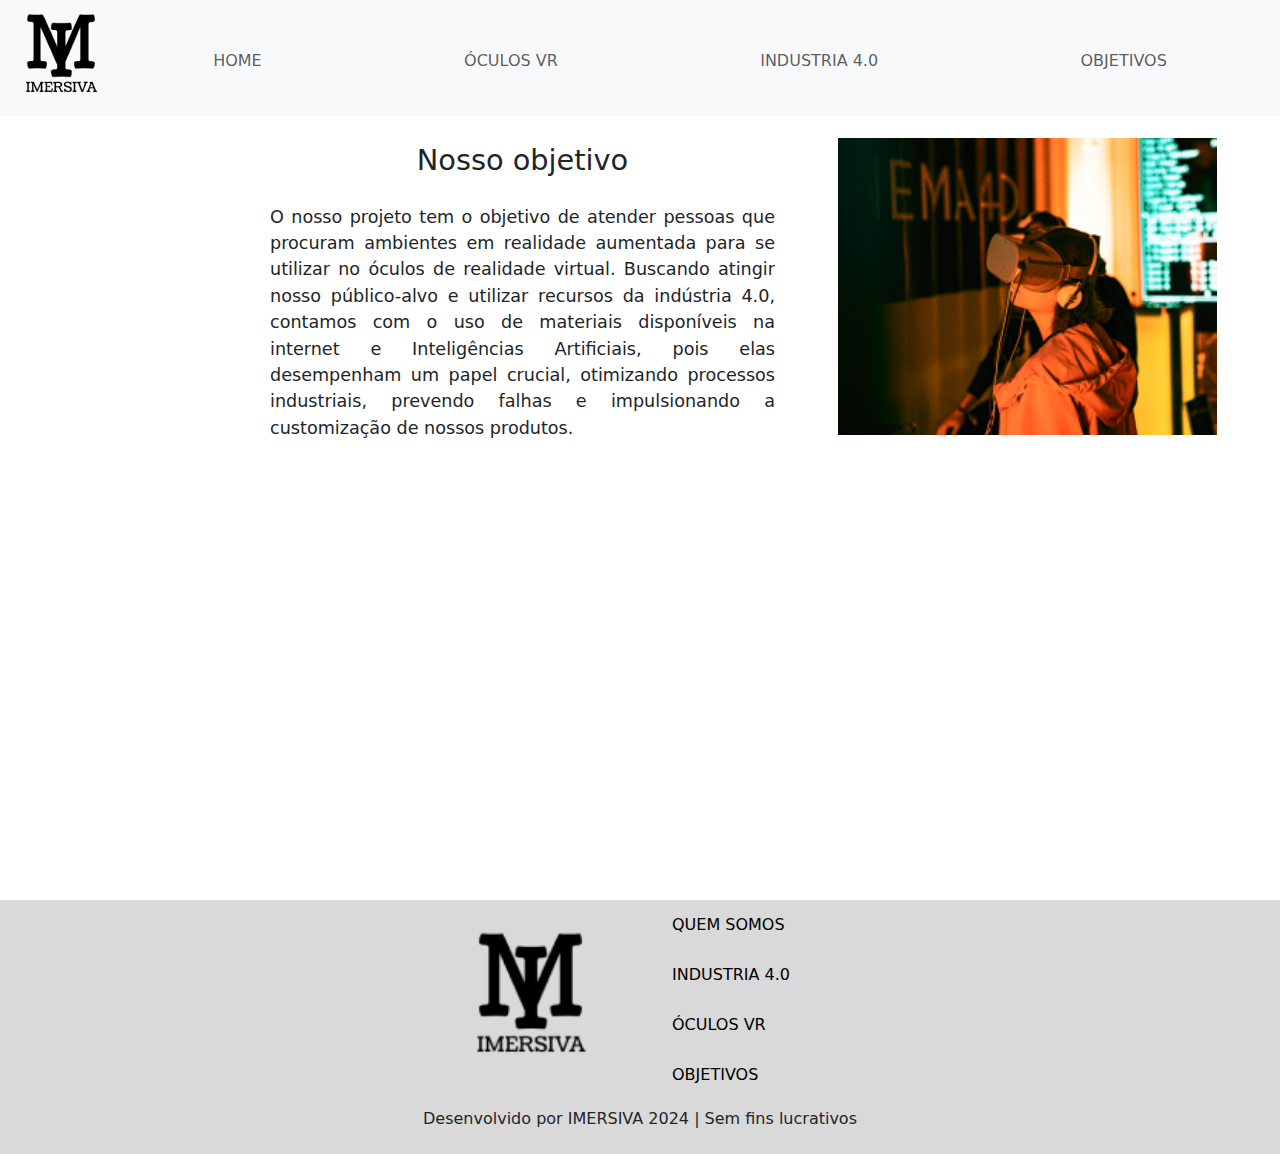
<file: pages/about.html>
<!DOCTYPE html>
<html lang="pt-br">

<head>
    <meta charset="UTF-8">
    <meta name="viewport" content="width=device-width, initial-scale=1.0">
    <title>IMERSIVA</title>

    <!-- STYLE -->
    <link rel="stylesheet" href="../styles/about.css">

    <!-- BOOTSTRAP -->
    <link href="https://cdn.jsdelivr.net/npm/bootstrap@5.3.3/dist/css/bootstrap.min.css" rel="stylesheet"
        integrity="sha384-QWTKZyjpPEjISv5WaRU9OFeRpok6YctnYmDr5pNlyT2bRjXh0JMhjY6hW+ALEwIH" crossorigin="anonymous">

    <!-- FAVICON -->
    <link rel="icon" href="favicon.png" type="image/x-icon">
</head>

<body>
    <script src="https://cdn.jsdelivr.net/npm/bootstrap@5.3.3/dist/js/bootstrap.bundle.min.js"
        integrity="sha384-YvpcrYf0tY3lHB60NNkmXc5s9fDVZLESaAA55NDzOxhy9GkcIdslK1eN7N6jIeHz"
        crossorigin="anonymous"></script>

    <header>
        <nav class="navbar navbar-expand-lg bg-body-tertiary">
            <div class="container-fluid hnav">
                <a href="../index.html"><img class="Logo-Menu" src="../Imagens/Logo imersiva 1.png"
                        alt="Logo industria"></a>
                <button class="navbar-toggler" type="button" data-bs-toggle="collapse"
                    data-bs-target="#navbarSupportedContent" aria-controls="navbarSupportedContent"
                    aria-expanded="false" aria-label="Toggle navigation">
                    <span class="navbar-toggler-icon"></span>
                </button>
                <div class="collapse navbar-collapse" id="navbarSupportedContent">
                    <ul class="navbar-nav me-auto mb-2 mb-lg-0">
                        <li class="nav-item">
                            <a class="nav-link" href="../index.html">HOME</a>
                            <div class="bdr"></div>
                        </li>
                        <li class="nav-item">
                            <a class="nav-link" href="oculos.html">ÓCULOS VR</a>
                            <div class="bdr"></div>
                        </li>
                        <li class="nav-item">
                            <a class="nav-link" href="industria.html">INDUSTRIA 4.0</a>
                            <div class="bdr"></div>
                        </li>
                        <li class="nav-item">
                            <a class="nav-link" href="about.html">OBJETIVOS</a>
                            <div class="bdr"></div>
                        </li>
                </div>
            </div>
        </nav>
    </header>
    <main>
        <div class="organizacao-Texto-Img">
            <div class="organizacaoTexto">
                <h1>Nosso objetivo</h1>
                <p>O nosso projeto tem o objetivo de atender pessoas que procuram ambientes em realidade aumentada para
                    se utilizar no óculos de realidade virtual. Buscando atingir nosso público-alvo e utilizar recursos
                    da indústria 4.0, contamos com o uso de materiais disponíveis na internet e Inteligências
                    Artificiais, pois elas desempenham um papel crucial, otimizando processos industriais, prevendo
                    falhas e impulsionando a customização de nossos produtos.</p>
            </div>
            <div class="organizacaoImg">
                <img src="../Imagens/Vr3.png" alt="Vr 3">
            </div>
        </div>

    </main>
    <footer>
        <div class="containerFooter">
            <div class="boxImgFooter">
                <img src="../Imagens/Logo imersiva 2.png" alt="Logo do footer">
            </div>
            <div class="boxItemsFooter">
                <ul>
                    <li><a href="quemsomos.html"> QUEM SOMOS </a></li>
                    <li><a href="industria.html"> INDUSTRIA 4.0 </a></li>
                    <li><a href="oculos.html"> ÓCULOS VR </a></li>
                    <li><a href="about.html"> OBJETIVOS </a></li>
                </ul>
            </div>
        </div>
        <div class="containerFooterUltimo">
            <p>Desenvolvido por IMERSIVA 2024 | Sem fins lucrativos</p>
        </div>
    </footer>
</body>
</html>
</file>
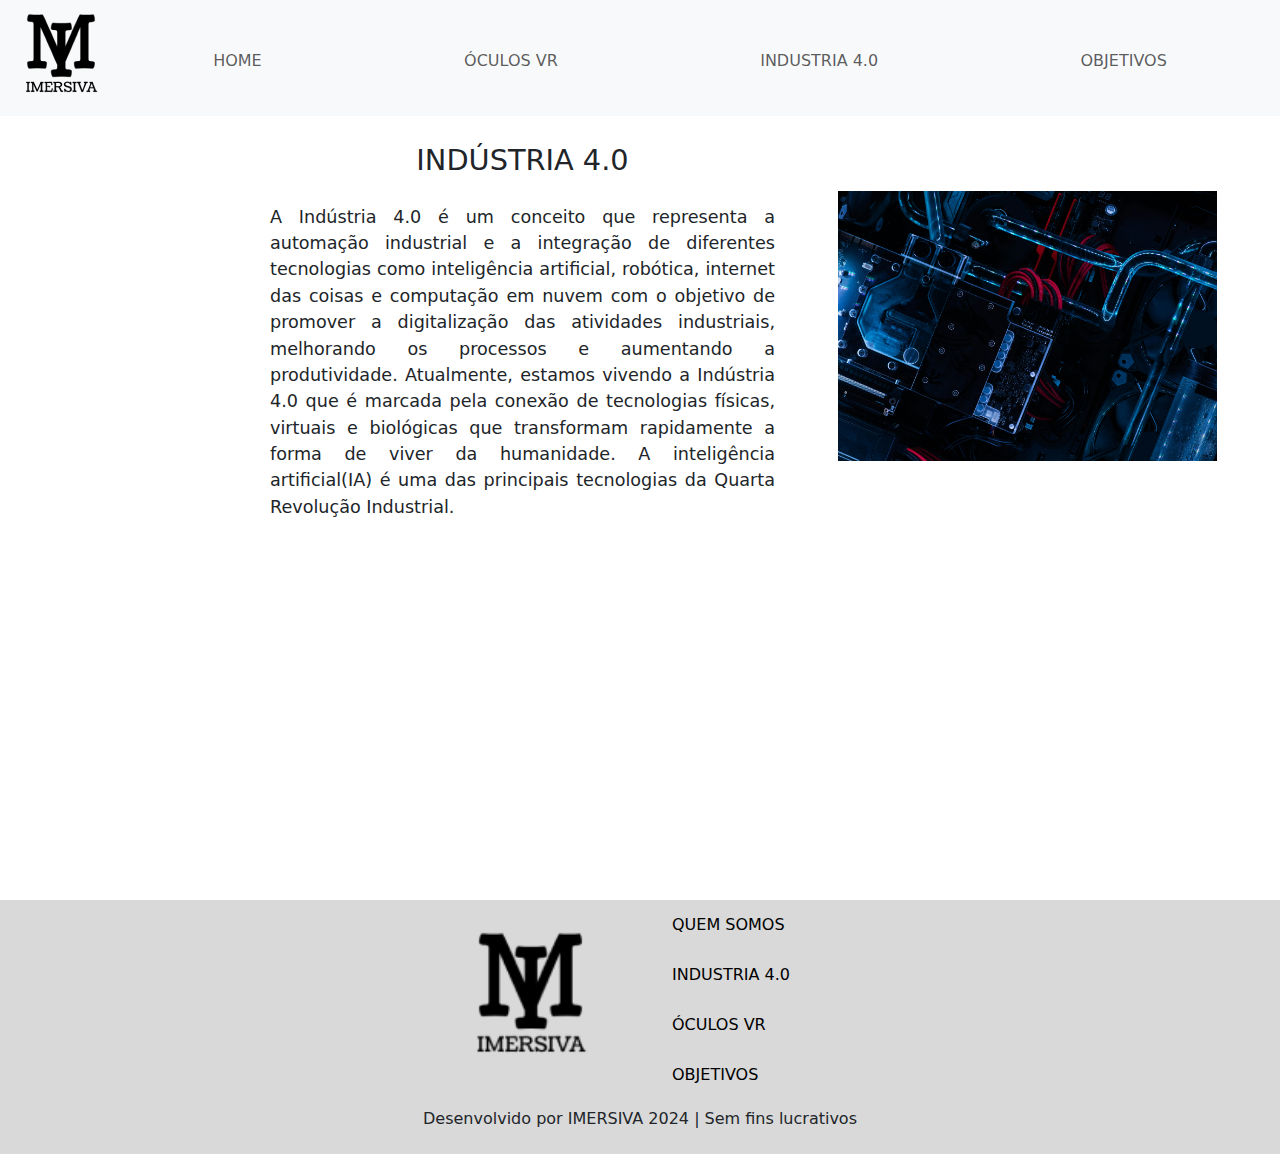
<file: pages/industria.html>
<!DOCTYPE html>
<html lang="pt-br">

<head>
    <meta charset="UTF-8">
    <meta name="viewport" content="width=device-width, initial-scale=1.0">
    <title>IMERSIVA</title>

    <!-- STYLE -->
    <link rel="stylesheet" href="../styles/about.css">

    <!-- BOOTSTRAP -->
    <link href="https://cdn.jsdelivr.net/npm/bootstrap@5.3.3/dist/css/bootstrap.min.css" rel="stylesheet"
        integrity="sha384-QWTKZyjpPEjISv5WaRU9OFeRpok6YctnYmDr5pNlyT2bRjXh0JMhjY6hW+ALEwIH" crossorigin="anonymous">

    <!-- FAVICON -->
    <link rel="icon" href="favicon.png" type="image/x-icon">
</head>

<body>
    <script src="https://cdn.jsdelivr.net/npm/bootstrap@5.3.3/dist/js/bootstrap.bundle.min.js"
        integrity="sha384-YvpcrYf0tY3lHB60NNkmXc5s9fDVZLESaAA55NDzOxhy9GkcIdslK1eN7N6jIeHz"
        crossorigin="anonymous"></script>

    <header>
        <nav class="navbar navbar-expand-lg bg-body-tertiary">
            <div class="container-fluid hnav">
                <a href="../index.html"><img class="Logo-Menu" src="../Imagens/Logo imersiva 1.png"
                        alt="Logo industria"></a>
                <button class="navbar-toggler" type="button" data-bs-toggle="collapse"
                    data-bs-target="#navbarSupportedContent" aria-controls="navbarSupportedContent"
                    aria-expanded="false" aria-label="Toggle navigation">
                    <span class="navbar-toggler-icon"></span>
                </button>
                <div class="collapse navbar-collapse" id="navbarSupportedContent">
                    <ul class="navbar-nav me-auto mb-2 mb-lg-0">
                        <li class="nav-item">
                            <a class="nav-link" href="../index.html">HOME</a>
                            <div class="bdr"></div>
                        </li>
                        <li class="nav-item">
                            <a class="nav-link" href="oculos.html">ÓCULOS VR</a>
                            <div class="bdr"></div>
                        </li>
                        <li class="nav-item">
                            <a class="nav-link" href="industria.html">INDUSTRIA 4.0</a>
                            <div class="bdr"></div>
                        </li>
                        <li class="nav-item">
                            <a class="nav-link" href="about.html">OBJETIVOS</a>
                            <div class="bdr"></div>
                        </li>
                </div>
            </div>
        </nav>
    </header>
    <main>
        <div class="organizacao-Texto-Img">
            <div class="organizacaoTexto">
                <h1>INDÚSTRIA 4.0</h1>
                <p>A Indústria 4.0 é um conceito que representa a automação industrial e a integração de diferentes 
                    tecnologias como inteligência artificial, robótica, internet das coisas e computação em nuvem com o 
                    objetivo de promover a digitalização das atividades industriais,
                     melhorando os processos e aumentando a produtividade.
                    Atualmente, estamos vivendo a Indústria 4.0 que é marcada pela conexão de tecnologias físicas, 
                    virtuais e biológicas que transformam rapidamente a forma de viver da humanidade. 
                    A inteligência artificial(IA) é uma das principais tecnologias da Quarta Revolução Industrial.</p>
            </div>
            <div class="organizacaoImg">
                <img src="../Imagens/img_industria.png" alt="Industria imagem">
            </div>
        </div>

    </main>
    <footer>
        <div class="containerFooter">
            <div class="boxImgFooter">
                <img src="../Imagens/Logo imersiva 2.png" alt="Logo do footer">
            </div>
            <div class="boxItemsFooter">
                <ul>
                    <li><a href="quemsomos.html"> QUEM SOMOS </a></li>
                    <li><a href="industria.html"> INDUSTRIA 4.0 </a></li>
                    <li><a href="oculos.html"> ÓCULOS VR </a></li>
                    <li><a href="about.html"> OBJETIVOS </a></li>       
                </ul>
            </div>
        </div>
        <div class="containerFooterUltimo">
            <p>Desenvolvido por IMERSIVA 2024 | Sem fins lucrativos</p>
        </div>
    </footer>
</body>
</html>
</file>
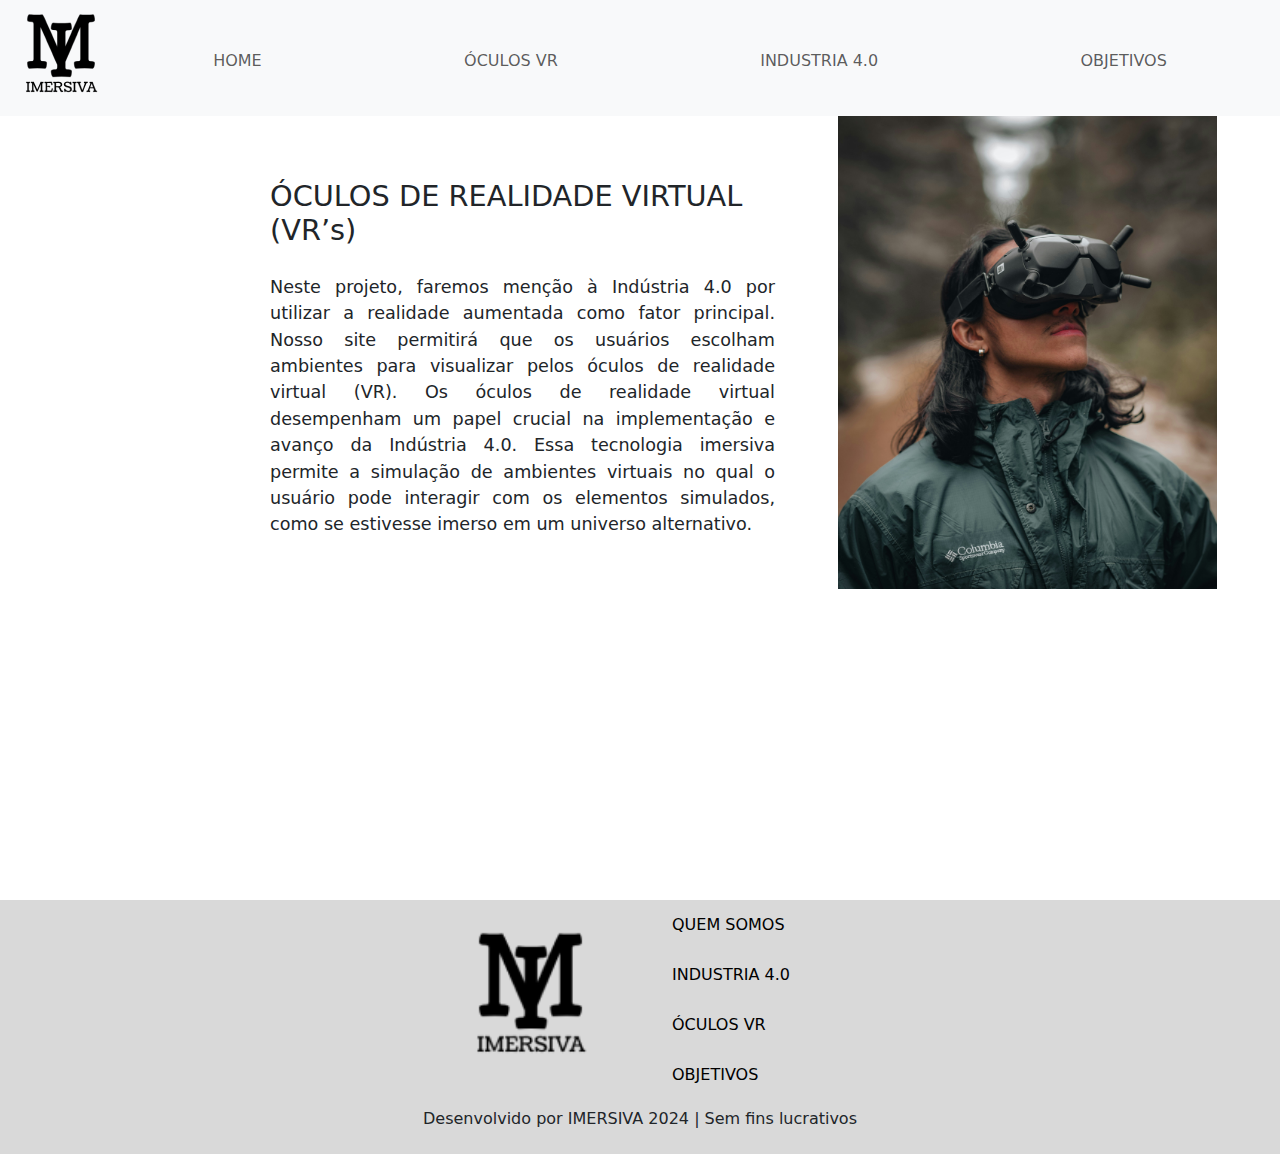
<file: pages/oculos.html>
<!DOCTYPE html>
<html lang="pt-br">

<head>
    <meta charset="UTF-8">
    <meta name="viewport" content="width=device-width, initial-scale=1.0">
    <title>IMERSIVA</title>

    <!-- STYLE -->
    <link rel="stylesheet" href="../styles/about.css">

    <!-- BOOTSTRAP -->
    <link href="https://cdn.jsdelivr.net/npm/bootstrap@5.3.3/dist/css/bootstrap.min.css" rel="stylesheet"
        integrity="sha384-QWTKZyjpPEjISv5WaRU9OFeRpok6YctnYmDr5pNlyT2bRjXh0JMhjY6hW+ALEwIH" crossorigin="anonymous">

    <!-- FAVICON -->
    <link rel="icon" href="favicon.png" type="image/x-icon">
</head>

<body>
    <script src="https://cdn.jsdelivr.net/npm/bootstrap@5.3.3/dist/js/bootstrap.bundle.min.js"
        integrity="sha384-YvpcrYf0tY3lHB60NNkmXc5s9fDVZLESaAA55NDzOxhy9GkcIdslK1eN7N6jIeHz"
        crossorigin="anonymous"></script>

    <header>
        <nav class="navbar navbar-expand-lg bg-body-tertiary">
            <div class="container-fluid hnav">
                <a href="../index.html"><img class="Logo-Menu" src="../Imagens/Logo imersiva 1.png"
                        alt="Logo industria"></a>
                <button class="navbar-toggler" type="button" data-bs-toggle="collapse"
                    data-bs-target="#navbarSupportedContent" aria-controls="navbarSupportedContent"
                    aria-expanded="false" aria-label="Toggle navigation">
                    <span class="navbar-toggler-icon"></span>
                </button>
                <div class="collapse navbar-collapse" id="navbarSupportedContent">
                    <ul class="navbar-nav me-auto mb-2 mb-lg-0">
                        <li class="nav-item">
                            <a class="nav-link" href="../index.html">HOME</a>
                            <div class="bdr"></div>
                        </li>
                        <li class="nav-item">
                            <a class="nav-link" href="oculos.html">ÓCULOS VR</a>
                            <div class="bdr"></div>
                        </li>
                        <li class="nav-item">
                            <a class="nav-link" href="industria.html">INDUSTRIA 4.0</a>
                            <div class="bdr"></div>
                        </li>
                        <li class="nav-item">
                            <a class="nav-link" href="about.html">OBJETIVOS</a>
                            <div class="bdr"></div>
                        </li>
                </div>
            </div>
        </nav>
    </header>
    <main>
        <div class="organizacao-Texto-Img">
            <div class="organizacaoTexto">
                <h1>ÓCULOS DE REALIDADE VIRTUAL (VR’s)</h1>
                <p>Neste projeto, faremos menção à Indústria 4.0 por utilizar a realidade aumentada como fator principal. 
                    Nosso site permitirá que os usuários escolham ambientes para visualizar pelos óculos de realidade virtual (VR).
                    Os óculos de realidade virtual desempenham um papel crucial na implementação e avanço da Indústria 4.0. 
                    Essa tecnologia imersiva permite a simulação de ambientes virtuais no qual o usuário pode interagir com os 
                    elementos simulados, como se estivesse imerso em um universo alternativo.</p>
            </div>
            <div class="organizacaoImg">
                <img src="../Imagens/Oculos_VR.png" alt="Oculos_VR">
            </div>
        </div>

    </main>
    <footer>
        <div class="containerFooter">
            <div class="boxImgFooter">
                <img src="../Imagens/Logo imersiva 2.png" alt="Logo do footer">
            </div>
            <div class="boxItemsFooter">
                <ul>
                    <li><a href="quemsomos.html"> QUEM SOMOS </a></li>
                    <li><a href="industria.html"> INDUSTRIA 4.0 </a></li>
                    <li><a href="oculos.html"> ÓCULOS VR </a></li>
                    <li><a href="about.html"> OBJETIVOS </a></li>
                </ul>
            </div>
        </div>
        <div class="containerFooterUltimo">
            <p>Desenvolvido por IMERSIVA 2024 | Sem fins lucrativos</p>
        </div>
    </footer>
</body>
</html>
</file>
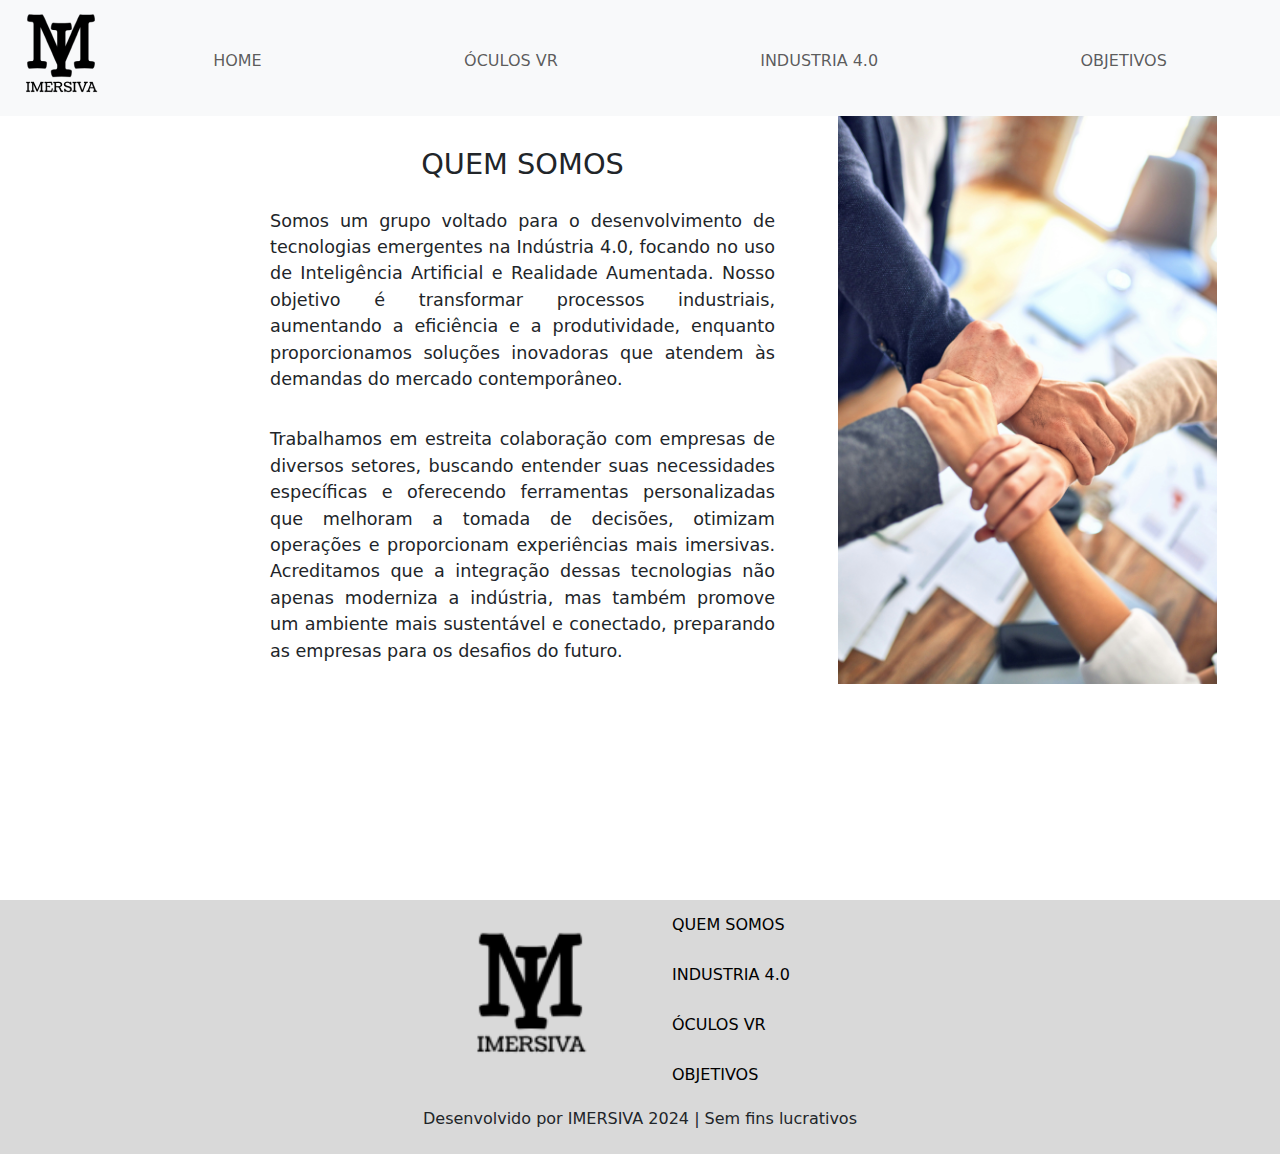
<file: pages/quemsomos.html>
<!DOCTYPE html>
<html lang="pt-br">

<head>
    <meta charset="UTF-8">
    <meta name="viewport" content="width=device-width, initial-scale=1.0">
    <title>IMERSIVA</title>

    <!-- STYLE -->
    <link rel="stylesheet" href="../styles/about.css">

    <!-- BOOTSTRAP -->
    <link href="https://cdn.jsdelivr.net/npm/bootstrap@5.3.3/dist/css/bootstrap.min.css" rel="stylesheet"
        integrity="sha384-QWTKZyjpPEjISv5WaRU9OFeRpok6YctnYmDr5pNlyT2bRjXh0JMhjY6hW+ALEwIH" crossorigin="anonymous">

    <!-- FAVICON -->
    <link rel="icon" href="../favicon.png" type="image/x-icon">
</head>

<body>
    <script src="https://cdn.jsdelivr.net/npm/bootstrap@5.3.3/dist/js/bootstrap.bundle.min.js"
        integrity="sha384-YvpcrYf0tY3lHB60NNkmXc5s9fDVZLESaAA55NDzOxhy9GkcIdslK1eN7N6jIeHz"
        crossorigin="anonymous"></script>

    <header>
        <nav class="navbar navbar-expand-lg bg-body-tertiary">
            <div class="container-fluid hnav">
                <a href="../index.html"><img class="Logo-Menu" src="../Imagens/Logo imersiva 1.png"
                        alt="Logo industria"></a>
                <button class="navbar-toggler" type="button" data-bs-toggle="collapse"
                    data-bs-target="#navbarSupportedContent" aria-controls="navbarSupportedContent"
                    aria-expanded="false" aria-label="Toggle navigation">
                    <span class="navbar-toggler-icon"></span>
                </button>
                <div class="collapse navbar-collapse" id="navbarSupportedContent">
                    <ul class="navbar-nav me-auto mb-2 mb-lg-0">
                        <li class="nav-item">
                            <a class="nav-link" href="../index.html">HOME</a>
                            <div class="bdr"></div>
                        </li>
                        <li class="nav-item">
                            <a class="nav-link" href="oculos.html">ÓCULOS VR</a>
                            <div class="bdr"></div>
                        </li>
                        <li class="nav-item">
                            <a class="nav-link" href="industria.html">INDUSTRIA 4.0</a>
                            <div class="bdr"></div>
                        </li>
                        <li class="nav-item">
                            <a class="nav-link" href="about.html">OBJETIVOS</a>
                            <div class="bdr"></div>
                        </li>
                </div>
            </div>
        </nav>
    </header>
    <main>
        <div class="organizacao-Texto-Img">
            <div class="organizacaoTexto">
                <h1>QUEM SOMOS</h1>
                <p>
                    Somos um grupo voltado para o desenvolvimento de tecnologias emergentes na Indústria 4.0, focando no
                    uso de Inteligência Artificial e Realidade Aumentada. Nosso objetivo é transformar processos
                    industriais, aumentando a eficiência e a produtividade, enquanto proporcionamos soluções inovadoras
                    que atendem às demandas do mercado contemporâneo.
                </p>
                <p>
                    Trabalhamos em estreita colaboração com empresas de diversos setores, buscando entender suas
                    necessidades específicas e oferecendo ferramentas personalizadas que melhoram a tomada de decisões,
                    otimizam operações e proporcionam experiências mais imersivas. Acreditamos que a integração dessas
                    tecnologias não apenas moderniza a indústria, mas também promove um ambiente mais sustentável e
                    conectado, preparando as empresas para os desafios do futuro.
                </p>
            </div>
            <div class="organizacaoImg">
                <img src="../Imagens/Quem_somos.jpg" alt="Quem somos img">
            </div>
        </div>

    </main>
    <footer>
        <div class="containerFooter">
            <div class="boxImgFooter">
                <img src="../Imagens/Logo imersiva 2.png" alt="Logo do footer">
            </div>
            <div class="boxItemsFooter">
                <ul>
                    <li><a href="quemsomos.html"> QUEM SOMOS </a></li>
                    <li><a href="industria.html"> INDUSTRIA 4.0 </a></li>
                    <li><a href="oculos.html"> ÓCULOS VR </a></li>
                    <li><a href="about.html"> OBJETIVOS </a></li>
                </ul>
            </div>
        </div>
        <div class="containerFooterUltimo">
            <p>Desenvolvido por IMERSIVA 2024 | Sem fins lucrativos</p>
        </div>
    </footer>
</body>

</html>
</file>
<file: styles/about.css>
@import url('https://fonts.googleapis.com/css2?family=Krona+One&family=Montserrat:ital,wght@0,600;1,600&display=swap');

* {
    margin: 0;
    padding: 0%;
}

/* Config Header */

header {
    width: 100vw;
    min-height: 8vh;
}

.navbar .nav-item .nav-link {
    display: flex;
    align-items: flex-end;
    justify-content: start;
    width: 100%;
    height: 5vh;
}

.navbar .nav-item .nav-link:focus {
    scale: 1.015;
}

.navbar-nav {
    display: flex;
    justify-content: space-around;
    width: 100%;
}

/* Config MAIN */

main {
    width: 100vw;
    min-height: 80vh;
}

.organizacao-Texto-Img {
    display: flex;
    width: 100%;
    justify-content: center;
    align-items: center;
    padding-left: 30vh;
}

.organizacao-Texto-Img img {
    width: 100%;
}

.organizacaoTexto {
    display: flex;
    flex-direction: column;
    justify-content: center;
    align-items: center;
    width: 100%;
    height: 100%;
    margin-top: 3vh;
}

.organizacaoTexto h1 {
    font-size: 1.8rem;
}

.organizacaoTexto p {
    display: flex;
    font-size: 1.1rem;
    text-align: justify;
    justify-content: center;
    margin-top: 2vh;
    width: 100%;
}

.organizacaoImg {
    width: 100%;
    text-align: center;
}

.organizacaoImg img {
    width: 75%;
    justify-content: center;
}

/*CONFIG Footer*/

footer {
    display: flex;
    flex-direction: column;
    justify-content: center;
    width: 100vw;
    margin-top: 5%;
    background-color: #d9d9d9;
}

.containerFooter {
    width: 100%;
    display: flex;
}

.boxImgFooter {
    width: 50%;
    height: 200px;
    display: flex;
    justify-content: end;
    align-items: center;
}

.boxImgFooter img {
    height: 70%;
    margin-right: 5%;
}

.boxItemsFooter {
    display: flex;
    flex-direction: column;
    width: 50%;
    height: 200px;
}

.boxItemsFooter ul {
    width: 100%;
    height: 100%;
    display: flex;
    flex-direction: column;
    margin: 0;
    padding: 0;
    justify-content: space-around;
}

.boxItemsFooter ul li {
    display: flex;
    justify-content: start;
    align-items: center;
    width: 100%;
    list-style: none;
    height: 35px;
    padding-left: 5%;
}

.containerFooter a {
    font-size: 1rem;
    text-decoration: none;
    color: black;
}

.containerFooterUltimo {
    display: flex;
    width: 100%;
    height: 6vh;
    justify-content: center;
    align-items: center;
}

@media screen and (max-width: 760px) {
    /* borda header */
    .bdr {
        width: 30%;
        height: 2px;
        background-color: rgb(141, 141, 141);
    }

    .organizacao-Texto-Img {
        flex-direction: column-reverse;
        justify-content: center;
        align-items: center;
        width: 100vw;
        padding: 5%;
        align-items: center;
        margin: 0;
    }

    /* FOOTER CONFIG */

    .containerFooter {
        width: 100%;
        min-height: 25vh;
        display: flex;
        justify-content: center;
        align-items: center;
    }

    .boxImgFooter {
        width: 45%;
        height: 100%;
        display: flex;
        justify-content: center;
        align-items: center;
    }

    .boxItemsFooter {
        width: 55%;
    }

    .boxImgFooter img {
        width: 60%;
    }

    .boxItemsFooter a {
        font-size: 0.7rem;
        font-weight: 600;
    }

    .containerFooterUltimo {
        display: flex;
        justify-content: center;
        align-items: center;
        width: 100%;
        height: 8vh;
        border-top: 1px solid #0000008f;
    }

    .containerFooterUltimo p {
        font-size: 0.8rem;
        font-weight: 300;
        text-align: center;
        text-transform: uppercase;
    }
}
</file>
